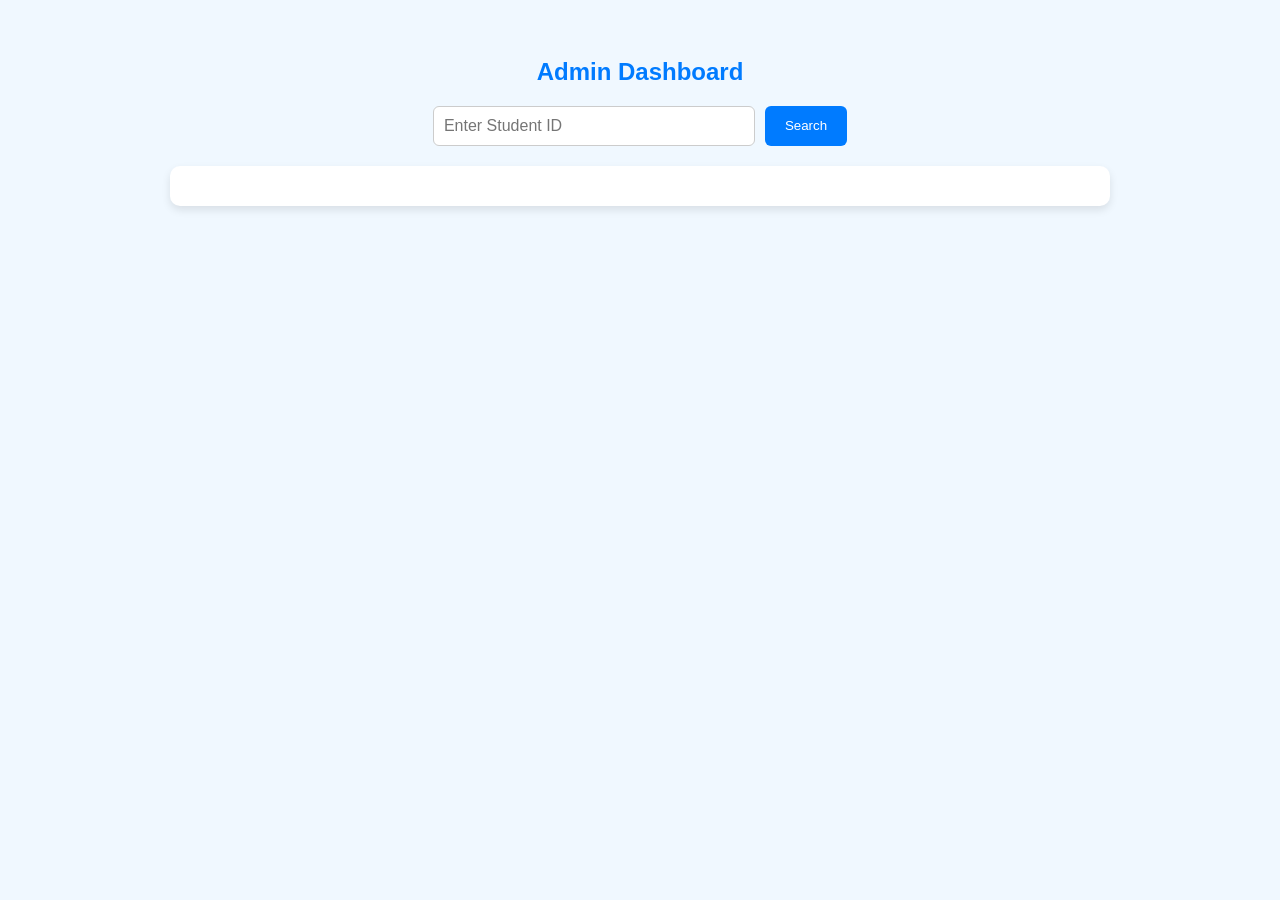
<file: app/templates/admin-dashboard.html>
<!DOCTYPE html>
<html lang="en">
<head>
  <meta charset="UTF-8">
  <title>Admin Dashboard</title>
  <style>
    body {
      background-color: #f0f8ff;
      font-family: 'Segoe UI', sans-serif;
      padding: 30px;
      color: #333;
    }

    h2 {
      color: #007BFF;
      text-align: center;
    }

    .search-box {
      display: flex;
      justify-content: center;
      margin: 20px auto;
    }

    input {
      padding: 10px;
      border-radius: 6px;
      border: 1px solid #ccc;
      width: 300px;
      font-size: 16px;
    }

    button {
      padding: 10px 20px;
      margin-left: 10px;
      background-color: #007BFF;
      color: white;
      border: none;
      border-radius: 6px;
      cursor: pointer;
    }

    button:hover {
      background-color: #0056b3;
    }

    #error {
      text-align: center;
      color: red;
      margin-top: 10px;
    }

    .result-container {
      max-width: 900px;
      margin: 0 auto;
      background: white;
      padding: 20px;
      border-radius: 10px;
      box-shadow: 0 4px 8px rgba(0,0,0,0.1);
    }

    .result-container h3 {
      color: #007BFF;
    }

    pre {
      background-color: #f4f6f8;
      padding: 10px;
      border-left: 4px solid #007BFF;
      overflow-x: auto;
    }

    hr {
      border: none;
      border-top: 1px solid #ccc;
      margin: 15px 0;
    }
  </style>
</head>
<body>
  <h2>Admin Dashboard</h2>
  <div class="search-box">
    <input type="number" id="studentId" placeholder="Enter Student ID">
    <button onclick="searchStudent()">Search</button>
  </div>
  <p id="error"></p>
  <div id="result" class="result-container"></div>

  <script>
    async function searchStudent() {
      const studentId = document.getElementById('studentId').value;
      const token = localStorage.getItem('token');
      const resultDiv = document.getElementById('result');
      resultDiv.innerHTML = "";
      document.getElementById("error").innerText = "";
  
      const response = await fetch(`http://127.0.0.1:8000/admin/admin/search-user/${studentId}`, {
        headers: {
          Authorization: `Bearer ${token}`
        }
      });
  
      if (!response.ok) {
        document.getElementById("error").innerText = "Student not found or unauthorized!";
        return;
      }
  
      const data = await response.json();
  
      let html = `
        <h3>Student Info</h3>
        <p><strong>ID:</strong> ${data.student.id}</p>
        <p><strong>Name:</strong> ${data.student.name}</p>
        <p><strong>Email:</strong> ${data.student.email}</p>
        <p><strong>Mobile:</strong> ${data.student.mobile}</p>
        <p><strong>Language:</strong> ${data.student.language}</p>
        <p><strong>MCQ Result:</strong> ${data.mcq_result}</p>
        <h3>Coding Results</h3>
      `;
  
      if (data.coding_results.length === 0) {
        html += "<p>No coding results found.</p>";
      } else {
        data.coding_results.forEach((res, index) => {
          const statusColor = res.status === "Passed" ? "green" : "red";
          html += `
            <hr>
            <p><strong>Q${index + 1}:</strong> ${res.question}</p>
            <p><strong>Status:</strong> 
              <span style="color: white; background-color: ${statusColor}; padding: 4px 8px; border-radius: 6px;">
                ${res.status}
              </span>
            </p>
            <p><strong>Language:</strong> ${res.language}</p>
            <p><strong>Submitted At:</strong> ${res.submitted_at}</p>
            <p><strong>Code:</strong></p>
            <pre>${res.code_submitted}</pre>
          `;
        });
      }
  
      resultDiv.innerHTML = html;
    }
  </script>
  
</body>
</html>
</file>
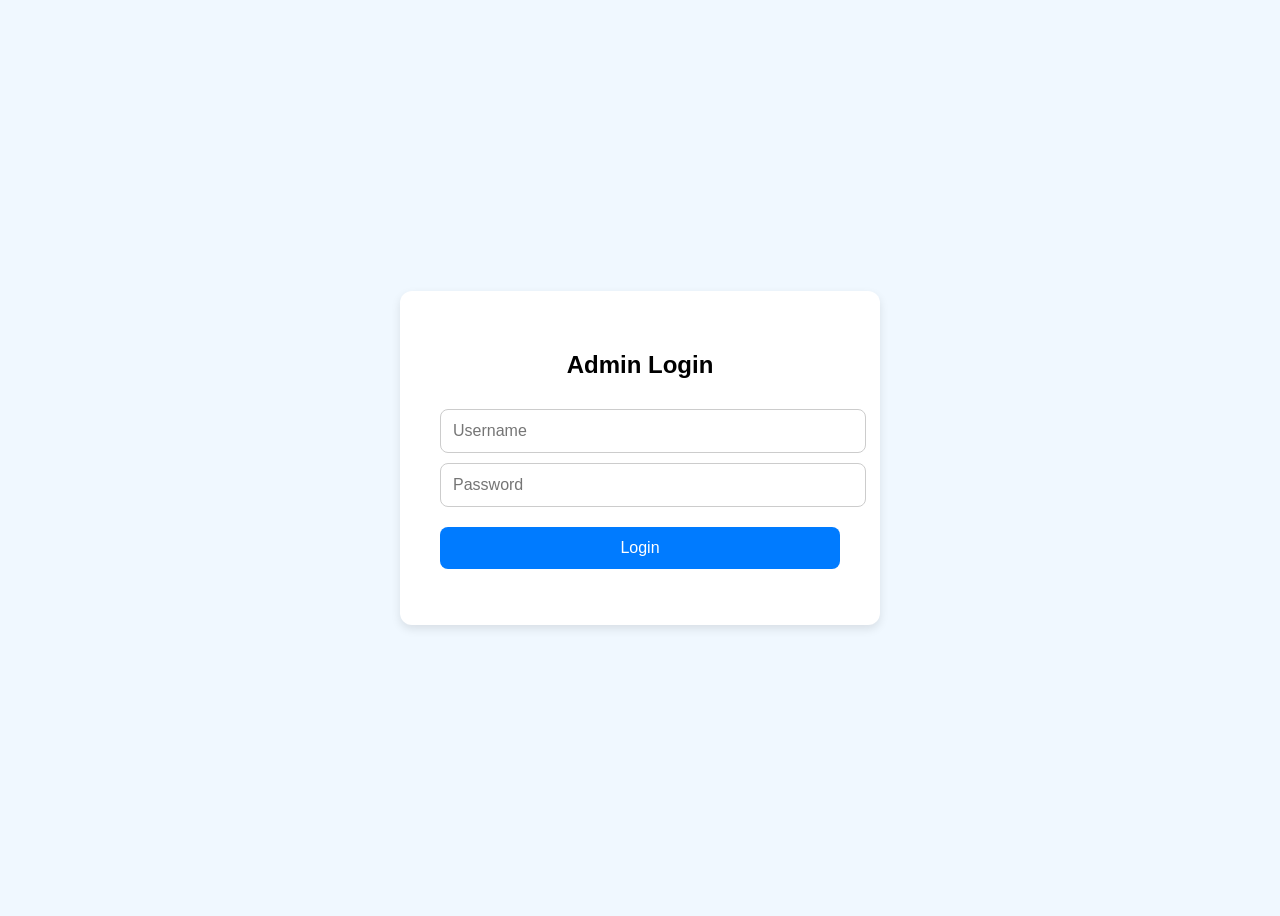
<file: app/templates/admin-login.html>
<!DOCTYPE html>
<html lang="en">
<head>
  <meta charset="UTF-8">
  <title>Admin Login</title>
  <style>
    body {
      background: #f0f8ff;
      font-family: 'Segoe UI', sans-serif;
      display: flex;
      align-items: center;
      justify-content: center;
      height: 100vh;
    }
    .login-container {
      background: white;
      padding: 40px;
      border-radius: 12px;
      box-shadow: 0 4px 10px rgba(0,0,0,0.1);
      width: 100%;
      max-width: 400px;
      text-align: center;
    }
    input {
      width: 100%;
      padding: 12px;
      margin-top: 10px;
      border: 1px solid #ccc;
      border-radius: 8px;
      font-size: 16px;
    }
    button {
      width: 100%;
      padding: 12px;
      margin-top: 20px;
      background-color: #007BFF;
      color: white;
      border: none;
      font-size: 16px;
      border-radius: 8px;
      cursor: pointer;
    }
    button:hover {
      background-color: #0056b3;
    }
    #login-error {
      color: red;
      margin-top: 15px;
    }
  </style>
</head>
<body>
  <div class="login-container">
    <h2>Admin Login</h2>
    <input type="text" id="username" placeholder="Username">
    <input type="password" id="password" placeholder="Password">
    <button onclick="login()">Login</button>
    <p id="login-error"></p>
  </div>

  <script>
    async function login() {
      const username = document.getElementById("username").value;
      const password = document.getElementById("password").value;

      const response = await fetch('http://127.0.0.1:8000/admin/admin/login', {
        method: 'POST',
        headers: {'Content-Type': 'application/json'},
        body: JSON.stringify({username, password})
      });

      const data = await response.json();

      if (response.ok) {
        localStorage.setItem('token', data.access_token);
        window.location.href = '/student-list';
      } else {
        document.getElementById("login-error").innerText = data.detail || "Login failed!";
      }
    }
  </script>
</body>
</html>
</file>
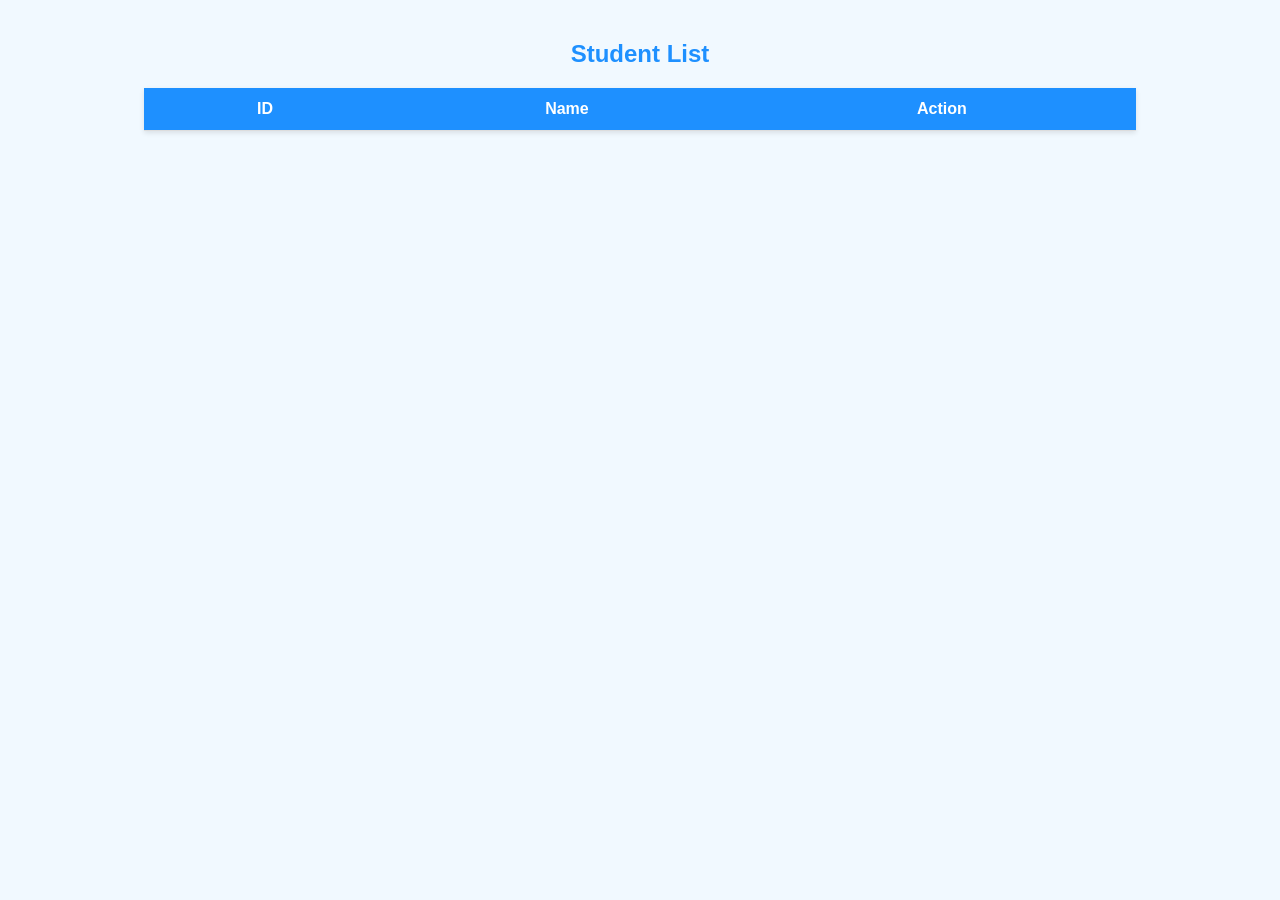
<file: app/templates/student-list.html>
<!DOCTYPE html>
<html lang="en">
<head>
  <meta charset="UTF-8" />
  <meta name="viewport" content="width=device-width, initial-scale=1.0"/>
  <title>Student List</title>
  <style>
    body {
      font-family: 'Segoe UI', Tahoma, Geneva, Verdana, sans-serif;
      background-color: #f1f9ff;
      margin: 0;
      padding: 20px;
    }

    h2 {
      color: #1e90ff;
      text-align: center;
    }

    table {
      width: 80%;
      margin: 20px auto;
      border-collapse: collapse;
      background-color: #ffffff;
      box-shadow: 0 2px 5px rgba(0,0,0,0.1);
    }

    th, td {
      padding: 12px 20px;
      border-bottom: 1px solid #ddd;
      text-align: center;
    }

    th {
      background-color: #1e90ff;
      color: white;
    }

    button {
      background-color: #1e90ff;
      color: white;
      padding: 6px 12px;
      border: none;
      border-radius: 4px;
      cursor: pointer;
    }

    button:hover {
      background-color: #187bcd;
    }
  </style>
</head>
<body>
  <h2>Student List</h2>
  <table id="studentTable">
    <thead>
      <tr>
        <th>ID</th>
        <th>Name</th>
        <th>Action</th>
      </tr>
    </thead>
    <tbody>
      <!-- Students will be dynamically inserted here -->
    </tbody>
  </table>

  <script>
    async function fetchStudents() {
      try {
        const response = await fetch('http://127.0.0.1:8000/admin/admin/students');
        const students = await response.json();

        const tableBody = document.querySelector("#studentTable tbody");
        students.forEach(student => {
          const row = document.createElement("tr");

          row.innerHTML = `
            <td>${student.id}</td>
            <td>${student.username}</td>
            <td>
              <button onclick="viewDetails(${student.id})">View Details</button>
            </td>
          `;
          tableBody.appendChild(row);
        });
      } catch (error) {
        console.error("Failed to fetch students:", error);
      }
    }

    function viewDetails(id) {
      window.location.href = `/view-details?id=${id}`;
    }

    fetchStudents();
  </script>
</body>
</html>
</file>
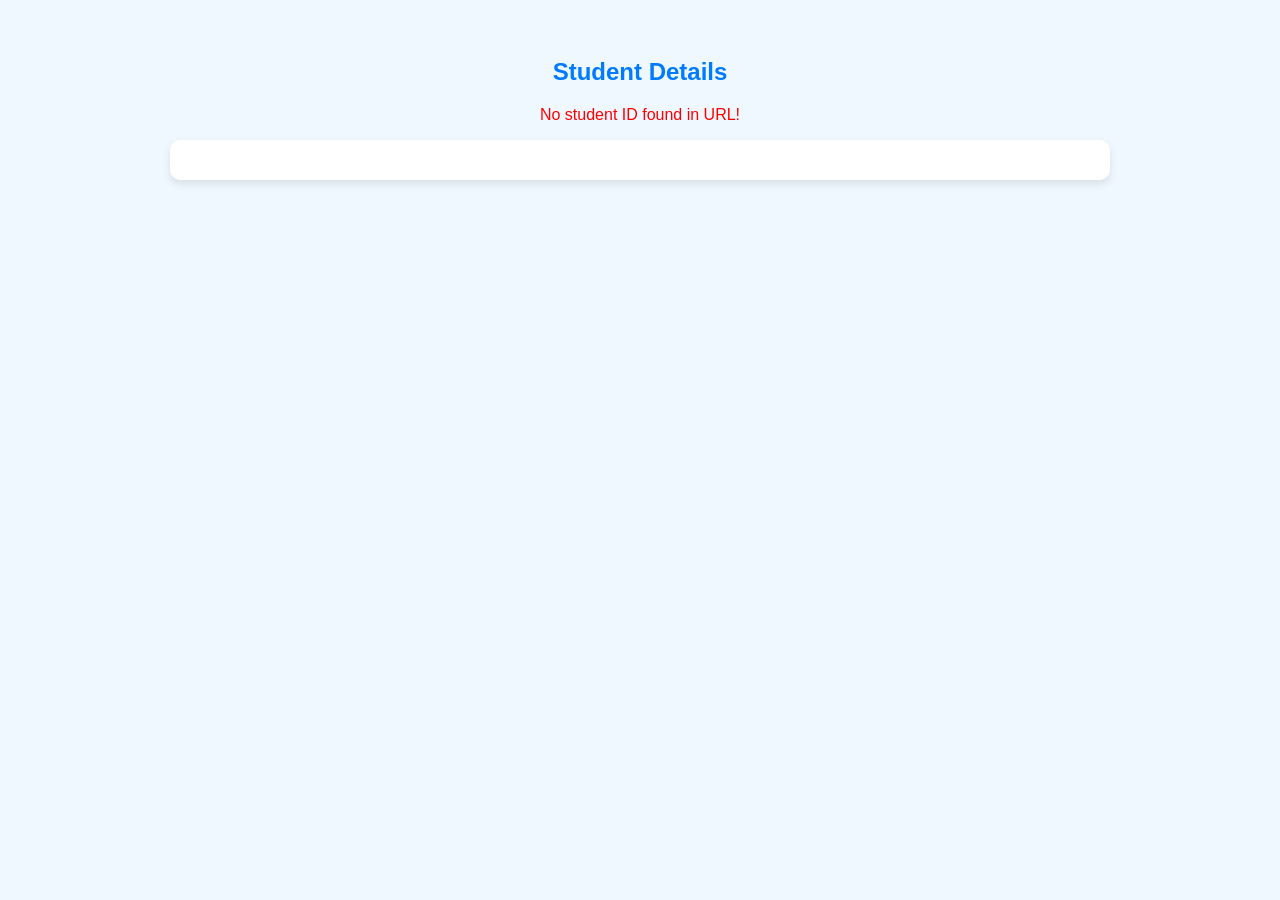
<file: app/templates/view-details.html>
<!DOCTYPE html>
<html lang="en">
<head>
  <meta charset="UTF-8">
  <title>Student details</title>
  <style>
    body {
      background-color: #f0f8ff;
      font-family: 'Segoe UI', sans-serif;
      padding: 30px;
      color: #333;
    }

    h2 {
      color: #007BFF;
      text-align: center;
    }

    #error {
      text-align: center;
      color: red;
      margin-top: 10px;
    }

    .result-container {
      max-width: 900px;
      margin: 0 auto;
      background: white;
      padding: 20px;
      border-radius: 10px;
      box-shadow: 0 4px 8px rgba(0,0,0,0.1);
    }
 



    .result-container h3 {
      color: #007BFF;
    }

    pre {
      background-color: #f4f6f8;
      padding: 10px;
      border-left: 4px solid #007BFF;
      overflow-x: auto;
    }

    hr {
      border: none;
      border-top: 1px solid #ccc;
      margin: 15px 0;
    }
    .pass-box {
  text-align: center;
  margin: 20px auto;
  padding: 15px 25px;
  background-color: #d4edda;
  color: #155724;
  font-weight: bold;
  border: 1px solid #c3e6cb;
  border-radius: 8px;
  max-width: 400px;
}
.fail-box {
  text-align: center;
  margin: 20px auto;
  padding: 15px 25px;
  background-color: #f8d7da;
  color: #721c24;
  font-weight: bold;
  border: 1px solid #f5c6cb;
  border-radius: 8px;
  max-width: 400px;
}


  </style>
</head>
<body>
  <h2>Student Details</h2>
  <p id="error"></p>
  <div id="result" class="result-container"></div>

  <script>
    async function fetchStudentDetail() {
      const urlParams = new URLSearchParams(window.location.search);
      const studentId = urlParams.get('id');
      const token = localStorage.getItem('token');
      const resultDiv = document.getElementById('result');
      resultDiv.innerHTML = "";
      document.getElementById("error").innerText = "";

      if (!studentId) {
        document.getElementById("error").innerText = "No student ID found in URL!";
        return;
      }

      const response = await fetch(`http://127.0.0.1:8000/admin/admin/search-user/${studentId}`, {
        headers: {
          Authorization: `Bearer ${token}`
        }
      });

      if (!response.ok) {
        document.getElementById("error").innerText = "Student not found or unauthorized!";
        return;
      }

      const data = await response.json();

      let html = `

    <h3>Student Info</h3>
      
    <p><strong>ID:</strong> ${data.student.id}</p>
    <p><strong>Name:</strong> ${data.student.name}</p>
    <p><strong>Email:</strong> ${data.student.email}</p>
    <p><strong>Mobile:</strong> ${data.student.mobile}</p>
    <p><strong>Language:</strong> ${data.student.language}</p>
    <p><strong>MCQ Result:</strong> ${data.mcq_result}</p>
    
    <h3>Coding Results</h3>
`;
let passedCount = 0;
  data.coding_results.forEach(res => {
    if (res.status === "Passed") {
      passedCount++;
    }
  });

      if (data.coding_results.length === 0) {
        html += "<p>No coding results found.</p>";
      } else {
        data.coding_results.forEach((res, index) => {
          const statusColor = res.status === "Passed" ? "green" : "red";
          html += `
            <hr>
            <p><strong>Q${index + 1}:</strong> ${res.question}</p>
            <p><strong>Status:</strong> 
              <span style="color: white; background-color: ${statusColor}; padding: 4px 8px; border-radius: 6px;">
                ${res.status}
              </span>
            </p>
            <p><strong>Language:</strong> ${res.language}</p>
            <p><strong>Submitted At:</strong> ${res.submitted_at}</p>
            <p><strong>Code:</strong></p>
            <pre>${res.code_submitted}</pre>
          `;
        });
      }
      let resultBox = "";
      if (data.mcq_result > 10 && passedCount >= 3) {
    html = `
      <div class="pass-box">🎉 This student <strong>passed</strong> the test!</div>
    ` + html;
  }
  else {
  html = `
    <div class="fail-box">❌ This student <strong>did not pass</strong> the test.</div>
  ` + html;
}
      resultDiv.innerHTML =resultBox + html;
    }

    // Call it on page load
    fetchStudentDetail();
  </script>

</body>
</html>
</file>
